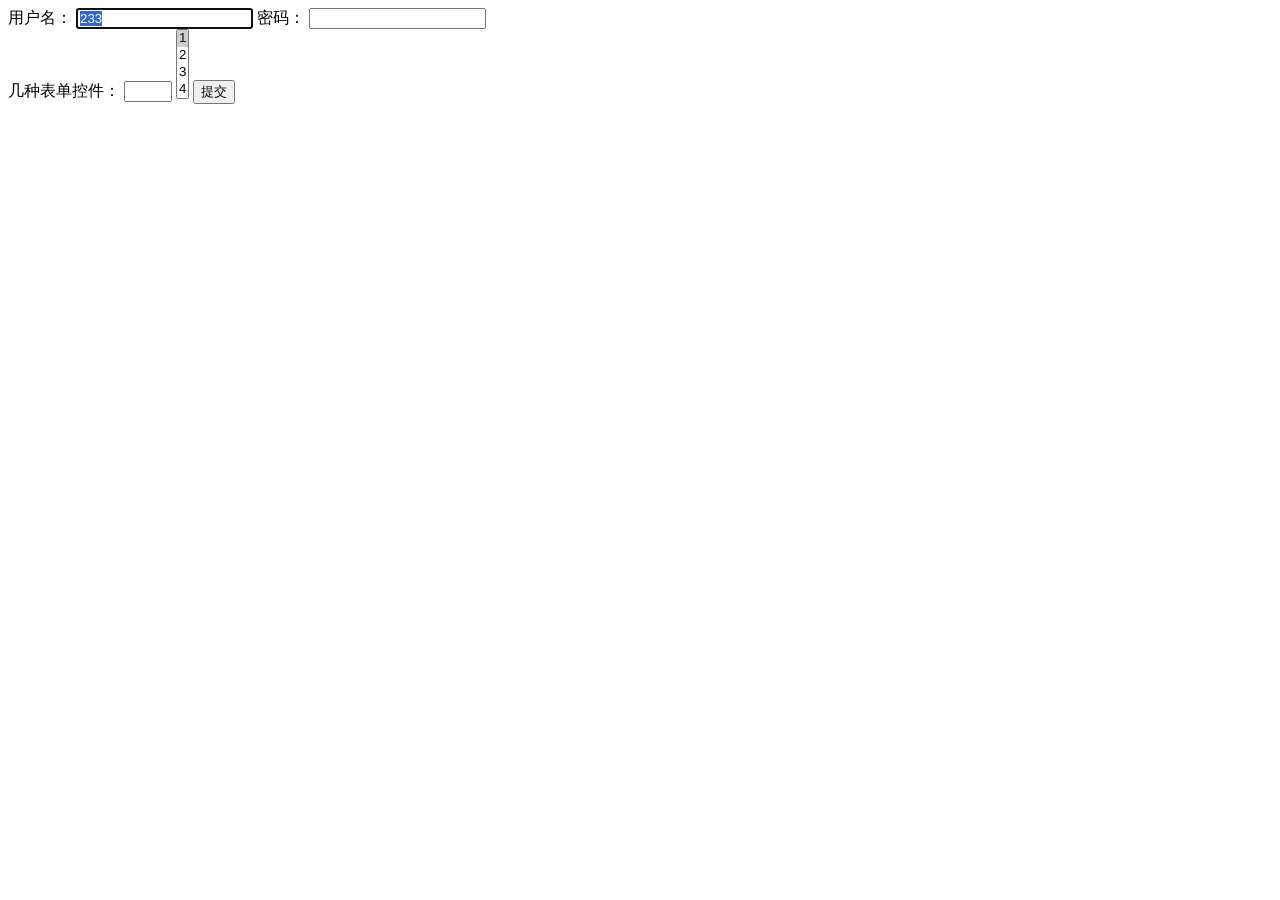
<file: index.html>
<!DOCTYPE html>
<html lang="zh-cn">
<head>
    <title>测试用例</title>
    <meta charset="UTF-8">
    <meta name="viewport" content="width=device-width, initial-scale=1">
    <!-- 内核控制 -->
    <meta name="renderer" content="webkit">
    <!-- 告诉IE使用最新的引擎渲染网页，chrome=1则可以激活Chrome Frame -->
    <meta http-equiv="X-UA-Compatible" content="IE=edge,chrome=1" />

</head>

<body>
    <form id="form1">
        <label>用户名：</label>
        <input type="text" id="input" maxlength="5" name="input-text" value="233" required>
        <label>密码：</label>
        <input type="textarea" name="input-textarea" required>
        <br>
        <label>几种表单控件：</label>
        <input type="number" min="0" max="10" step="2" name="input-number">
        <select name="select-number">
            <option value="1">1</option>
            <option value="2">2</option>
            <option value="3">3</option>
            <option value="4">4</option>
            <option value="5">5</option>
            <option value="6">6</option>
        </select>
        <input type="submit" value="提交">
    </form>
   

   <script type="text/javascript">
        var str = encodeURI("http://www.baidu.com");
        console.log(str);

        var str2 = encodeURIComponent("http://www.baidu.com");
        console.log(str2);

        var str3 = decodeURI(str);
        console.log(str3);

        var str4 = decodeURIComponent(str2);
        console.log(str4);

        var str5 = [4,5,2,10,6,8,4,9];
        console.log(str5.sort());

        var input1 = document.getElementById("input");
        input1.onclick = function (event) {
            console.log(this.value);
        };

        // var form1 = document.getElementById("form1");
        var textBox = document.forms[0].elements[0];
        textBox.select();
        textBox.onfocus = function () {
            this.select();
        };

        var selectBox = document.forms[0].elements["select-number"];
        selectBox.multiple = true;
        selectBox.onclick = function () {
            console.log(this.value);
        };
    </script>
</body>
</html>
</file>
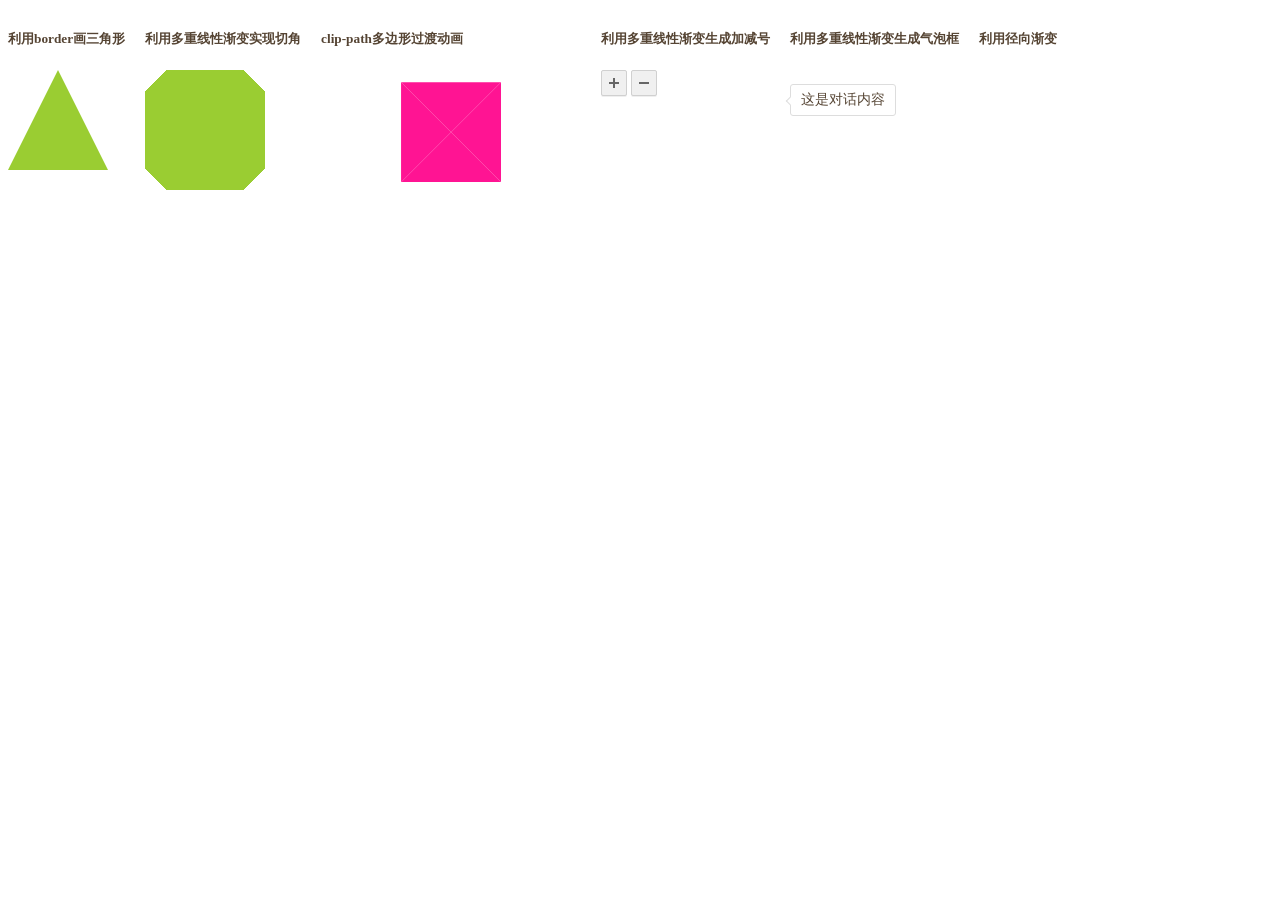
<file: css-draw.html>
<!DOCTYPE html>
<html lang="en">
<head>
    <title>CSS图形</title>
    <meta charset="UTF-8">
    <meta name="viewport" content="width=device-width, initial-scale=1">
<!--     <meta name="viewport" content="width=device-width, initial-scale=1.0, maximum-scale=1.0, minimum-scale=1.0, user-scalable=no" /> -->
    <meta name="renderer" content="webkit">
    <meta http-equiv="X-UA-Compatible" content="IE=edge,chrome=1" />
    <link rel="stylesheet" type="text/css" href="css/css-shape.css">
</head>

<body>
    <div class="css-draw-wrap">
        <div class="shape-box">
            <h5>利用border画三角形</h5>
            <div class="triangle"></div>
        </div>

        <div class="shape-box">
            <h5>利用多重线性渐变实现切角</h5>
            <div class="notching"></div>
        </div>

        <div class="shape-box triangle2rect-wrap">
            <h5>clip-path多边形过渡动画</h5>
            <div class="triangle2rect">
                <div class="a"></div>
                <div class="b"></div>
                <div class="c"></div>
                <div class="d"></div>
            </div>
        </div>

        <div class="shape-box">
            <h5>利用多重线性渐变生成加减号</h5>
            <span class="btn plus"></span>
            <span class="btn minus"></span>
        </div>

        <div class="shape-box">
            <h5>利用多重线性渐变生成气泡框</h5>
            <p class="talk">这是对话内容</p>
        </div>

        <div class="shape-box">
            <h5>利用径向渐变</h5>
            <div class="tab"></div>
        </div>
    </div>
</body>
</html>
</file>
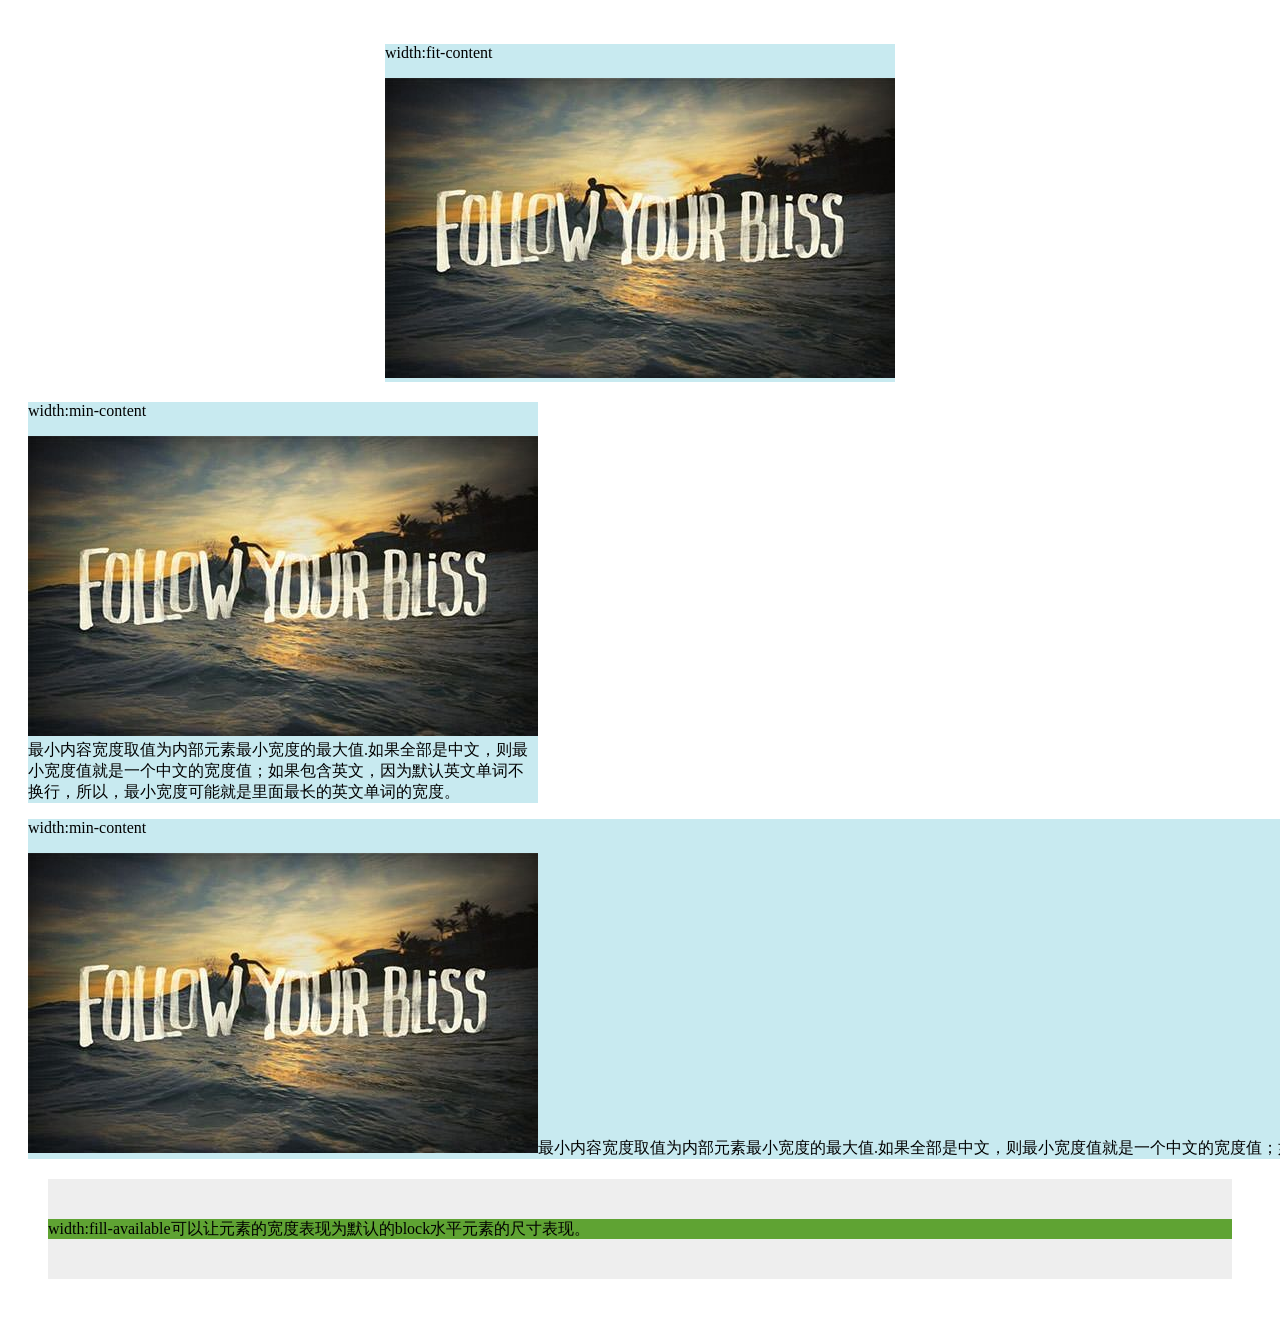
<file: layout.html>
<!DOCTYPE html>
<html lang="zh-cn">
<head>
    <title>测试用例</title>
    <meta charset="UTF-8">
    <meta name="viewport" content="width=device-width, initial-scale=1">
    <!-- 内核控制 -->
    <meta name="renderer" content="webkit">
    <!-- 告诉IE使用最新的引擎渲染网页，chrome=1则可以激活Chrome Frame -->
    <meta http-equiv="X-UA-Compatible" content="IE=edge,chrome=1" />
    <style type="text/css">
        .layout{padding:20px; }
        .fit-content{margin: 10px auto 20px; width: -webkit-fit-content; width: -moz-fit-content; width: fit-content; background-color: #c8eaf0;}
        .min-content{width: min-content; background-color: #c8eaf0;}
        .max-content{width: max-content; background-color: #c8eaf0;}
        .fill-available{display:inline-block; line-height:20px; width: fill-available; width: -webkit-fill-available; width: -moz-fill-available; width: -moz-available;/* FireFox目前这个生效 */background-color: #5fa333;}
        .box{margin:20px; height: 100px; line-height: 100px; background-color: #eee;}
    </style>
</head>
<body>
    <div class="layout">
        <!-- width属性值测试 -->
        <div class="fit-content">
            <p>width:fit-content</p>
            <img src="image/figure.jpg">
        </div>
        <div class="min-content">
            <p>width:min-content</p>
            <img src="image/figure.jpg">最小内容宽度取值为内部元素最小宽度的最大值.如果全部是中文，则最小宽度值就是一个中文的宽度值；如果包含英文，因为默认英文单词不换行，所以，最小宽度可能就是里面最长的英文单词的宽度。
        </div>
        <div class="max-content">
            <p>width:min-content</p>
            <img src="image/figure.jpg">最小内容宽度取值为内部元素最小宽度的最大值.如果全部是中文，则最小宽度值就是一个中文的宽度值；如果包含英文，因为默认英文单词不换行，所以，最小宽度可能就是里面最长的英文单词的宽度。
        </div>
        <div class="box">
            <div class="fill-available">
                width:fill-available可以让元素的宽度表现为默认的block水平元素的尺寸表现。
            </div>
        </div>        
    </div>
</body>
</html>
</file>
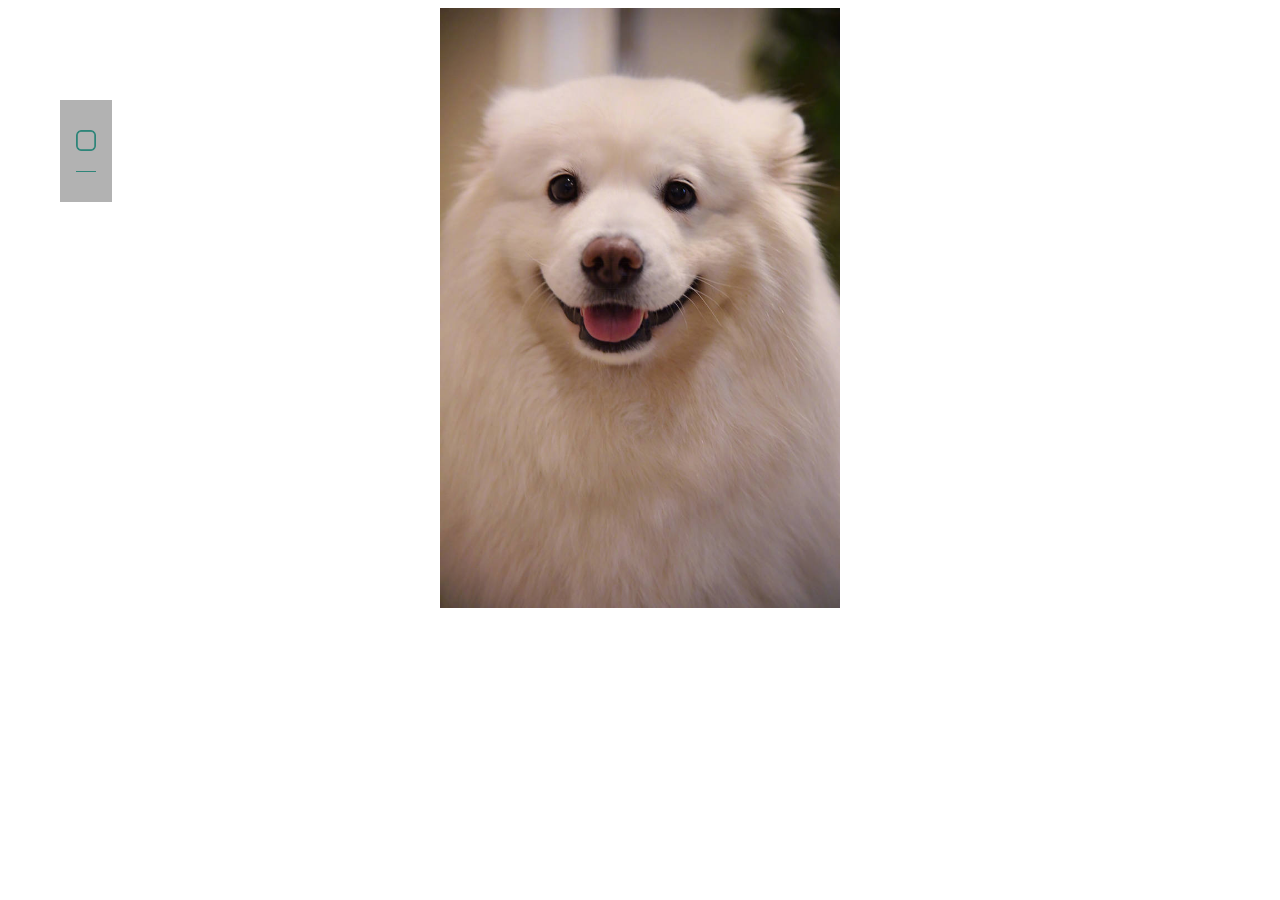
<file: mark.html>
<!DOCTYPE html>
<html lang="zh-cn">
<head>
    <title>测试用例</title>
    <meta charset="UTF-8">
    <meta name="viewport" content="width=device-width, initial-scale=1">
    <!-- 内核控制 -->
    <meta name="renderer" content="webkit">
    <!-- 告诉IE使用最新的引擎渲染网页，chrome=1则可以激活Chrome Frame -->
    <meta http-equiv="X-UA-Compatible" content="IE=edge,chrome=1" />
    <link rel="stylesheet" type="text/css" href="css/mark.css">
</head>
<body>
    <div class="mark-wrap" id="mark_wrap">
        <div class="sidebar">
            <input type="image" name="quan" src="image/quan.png" alt="标圈" title="标圈" class="mark-btn">
            <input type="image" name="line" src="image/line.png" alt="标线" title="标线" class="mark-btn">
        </div>
        <div class="figure-content"></div>
    </div>
</body>
</html>
</file>
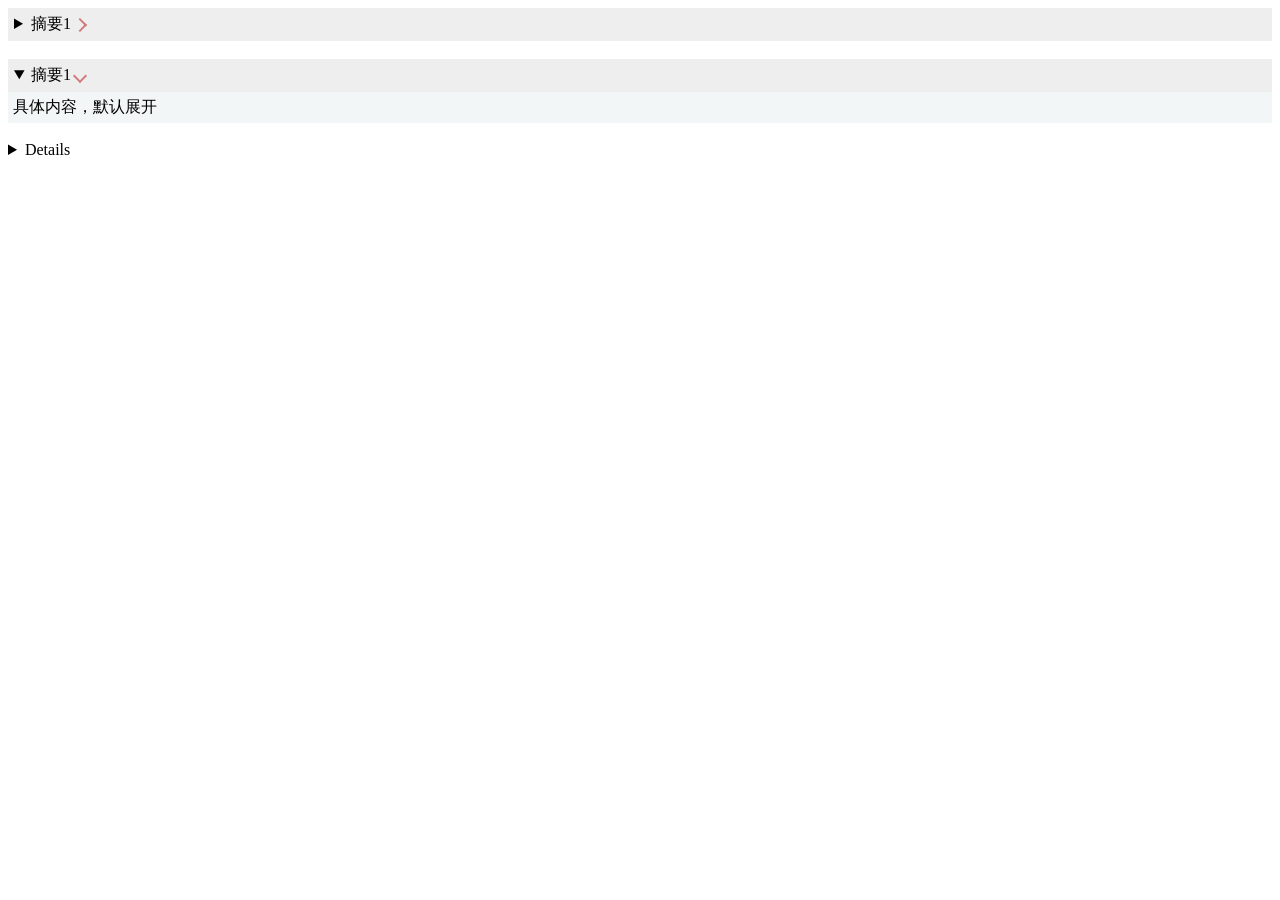
<file: open&fold.html>
<!DOCTYPE html>
<html lang="zh-cn">
<head>
    <title>html标签details,summary实例</title>
    <meta charset="UTF-8">
    <meta name="viewport" content="width=device-width, initial-scale=1">
    <!-- 内核控制 -->
    <meta name="renderer" content="webkit">
    <!-- 告诉IE使用最新的引擎渲染网页，chrome=1则可以激活Chrome Frame -->
    <meta http-equiv="X-UA-Compatible" content="IE=edge,chrome=1" />
    <style type="text/css">
        /*隐藏默认的三角形*/
        .details ::-webkit-details-marker{ display: none; }

        .details ::-moz-list-bullet{ font-size: 0; }

        
        .details summary{
            padding: 6px;
            outline: none;
            user-select: none;
            background-color: #eee;
        }

        /*自定义展开收起图标*/
        .details summary:after{
            content: '';
            position: absolute;
            margin-top: 6px;
            margin-left: 4px;
            width: .5em;
            height: .5em;
            border-bottom: 2px solid #d37b7b;
            border-right: 2px solid #d37b7b;
            transform: rotate(45deg);
            transition: transform .2s;
        }

        .details:not([open]) summary:after{
            transform: rotate(-45deg);
        }

        .details .content{
            display: block;
            padding: 5px;
            background-color: #f3f6f6;
        }
    </style>
</head>
<body>
    <details class="details">
        <summary>摘要1</summary>
        <details class="details">
            <summary>摘要1-1</summary>
            <content class="content">具体内容，默认收起</content>
        </details>
        <details class="details">
            <summary>摘要1-2</summary>
            <content class="content">具体内容，默认收起</content>
        </details>
    </details>
    <br>
    <!-- 默认展开 -->
    <details open class="details">
        <summary>摘要1</summary>
        <content class="content">具体内容，默认展开</content>
    </details>
    <br>
    <!-- 缺省summary -->
    <details class="details">
        <content class="content">具体内容，默认展开</content>
    </details>
</body>
</html>
</file>
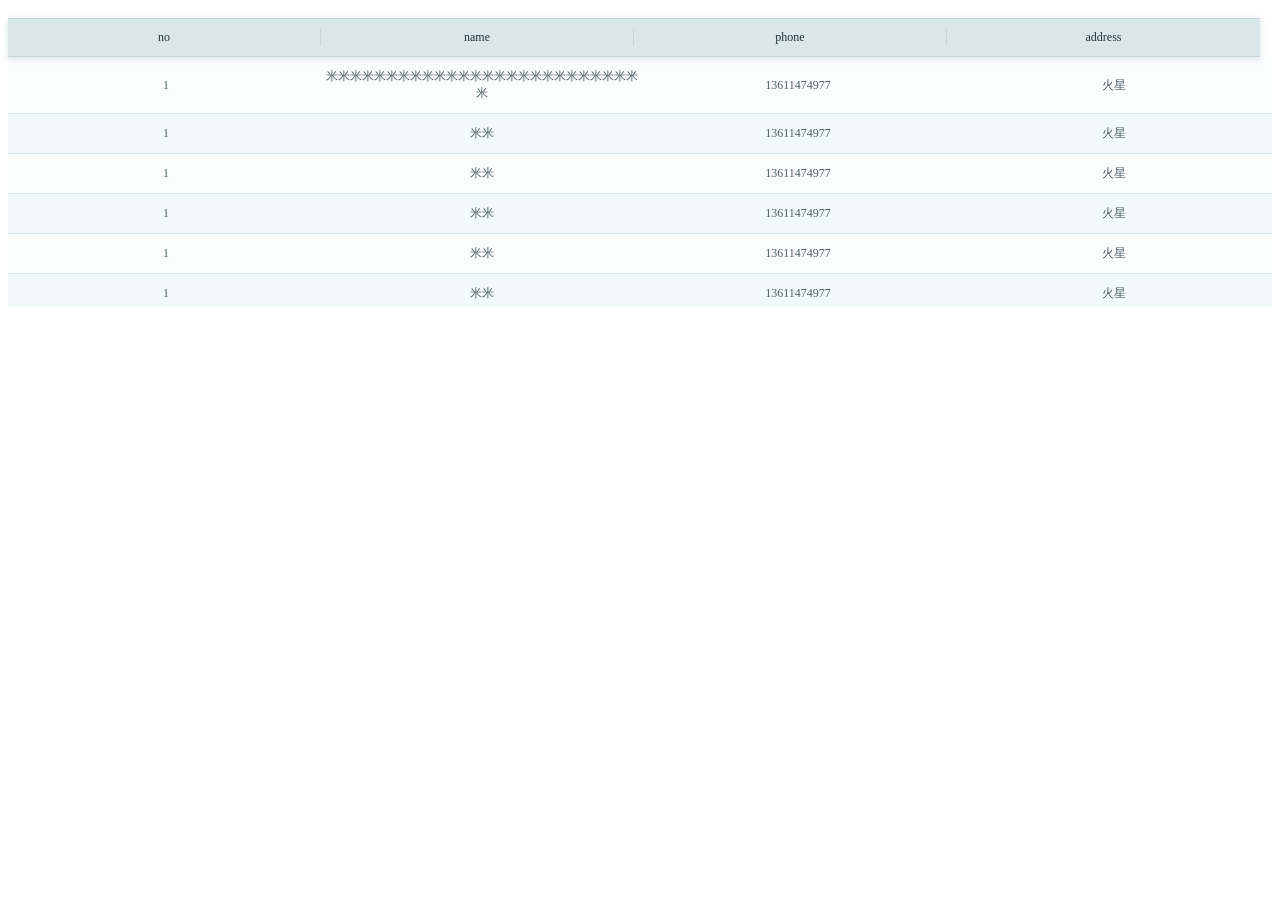
<file: table-tbody-scroll.html>
<!DOCTYPE html>
<html lang="en">
<head>
	<title></title>
	<meta charset="UTF-8">
	<!--<meta name="viewport" content="width=device-width, initial-scale=1">-->
	<meta name="viewport" content="width=device-width, initial-scale=1.0, maximum-scale=1.0, minimum-scale=1.0, user-scalable=no" />
	<meta name="renderer" content="webkit">
	<meta http-equiv="X-UA-Compatible" content="IE=edge,chrome=1" />
	
	<style type="text/css">
		.table{
			border-spacing: 0px 10px;	
			font-size: 12px;		
		}

		.table td{
			text-align: center;
			color: #4e6165;			
		}

		.table th{
			font-weight: normal;
			color: #21343f; 		
		}

		.table th:not(:last-child){
			border-right: 1px solid #c5d4d8;
		}

		.table tbody{
			display: block;
			height: 250px;
			overflow-y: auto;
		}

		.table thead, .table tbody tr{
			display:table;  
		    width:100%;
		    table-layout:fixed; 
		}

		.table thead {  
		   width: calc( 100% - 1em );
		   mix-blend-mode: multiply;        /*正片叠底*/
		   box-shadow: 0px 2px 6px 1px rgba(58, 116, 116, 0.14);
		   background-color: #dae7e8;
		   border-width: 1px 0;
		   border-style: solid;
		   border-color: #c5d4d8; 
		}  

		.table tbody tr{
			border-width: 0 0 1px 0;
		   	border-style: solid;
		   	border-color: #d7e6e9; 
		}

		.table tbody tr:nth-child(even){
			background-color: #f2f9fa;
		}

		.table tbody tr:nth-child(odd){
			background-color: #fbfdfd;
		}

		/*.table tbody td, .table thead th{
			display: inline-block;
			
			overflow:hidden;
			text-overflow: ellipsis;

		}*/
	</style>
</head>

<body>
	<table class="table">
		<thead>
			<tr><th>no</th><th>name</th><th>phone</th><th>address</th></tr>
		</thead>
		<tbody>
			<tr>
				<td>1</td>
				<td>米米米米米米米米米米米米米米米米米米米米米米米米米米米</td>
				<td>13611474977</td>
				<td>火星</td>
			</tr>
			<tr>
				<td>1</td>
				<td>米米</td>
				<td>13611474977</td>
				<td>火星</td>
			</tr>
			<tr>
				<td>1</td>
				<td>米米</td>
				<td>13611474977</td>
				<td>火星</td>
			</tr>
			<tr>
				<td>1</td>
				<td>米米</td>
				<td>13611474977</td>
				<td>火星</td>
			</tr>
			<tr>
				<td>1</td>
				<td>米米</td>
				<td>13611474977</td>
				<td>火星</td>
			</tr>
			<tr>
				<td>1</td>
				<td>米米</td>
				<td>13611474977</td>
				<td>火星</td>
			</tr>
			<tr>
				<td>1</td>
				<td>米米</td>
				<td>13611474977</td>
				<td>火星</td>
			</tr>
			<tr>
				<td>1</td>
				<td>米米</td>
				<td>13611474977</td>
				<td>火星</td>
			</tr>
			<tr>
				<td>1</td>
				<td>米米</td>
				<td>13611474977</td>
				<td>火星</td>
			</tr>
			<tr>
				<td>1</td>
				<td>米米</td>
				<td>13611474977</td>
				<td>火星</td>
			</tr>
			<tr>
				<td>1</td>
				<td>米米</td>
				<td>13611474977</td>
				<td>火星</td>
			</tr>
			<tr>
				<td>1</td>
				<td>米米</td>
				<td>13611474977</td>
				<td>火星</td>
			</tr>
		</tbody>
	</table>
</body>
</html>
</file>
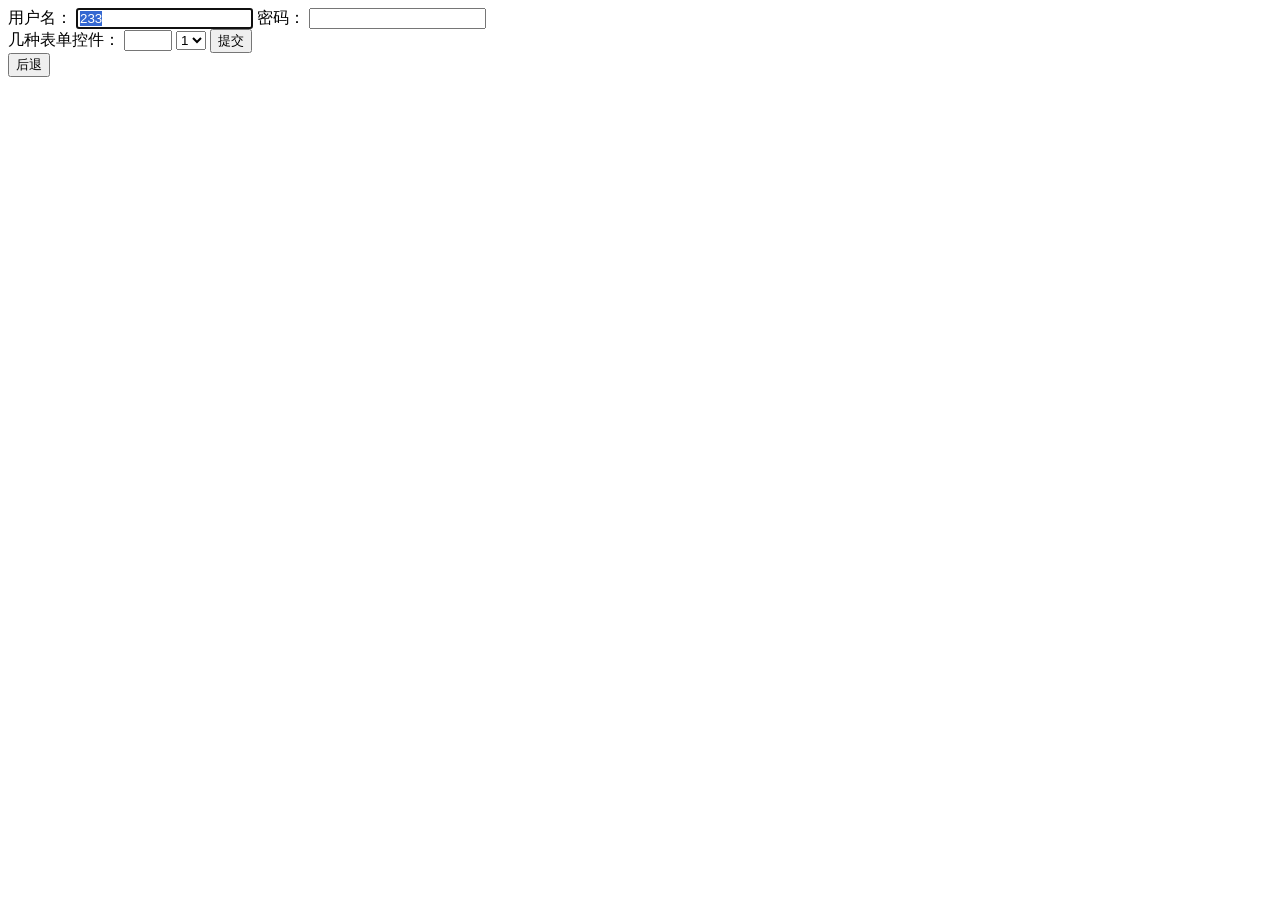
<file: test.html>
<!DOCTYPE html>
<html lang="zh-cn">
<head>
    <title>测试用例</title>
    <meta charset="UTF-8">
    <meta name="viewport" content="width=device-width, initial-scale=1">
    <!-- 内核控制 -->
    <meta name="renderer" content="webkit">
    <!-- 告诉IE使用最新的引擎渲染网页，chrome=1则可以激活Chrome Frame -->
    <meta http-equiv="X-UA-Compatible" content="IE=edge,chrome=1" />

</head>

<body>
    <form id="form1">
        <label>用户名：</label>
        <input type="text" id="input" maxlength="5" name="input-text" value="233" required>
        <label>密码：</label>
        <input type="textarea" name="input-textarea" required>
        <br>
        <label>几种表单控件：</label>
        <input type="number" min="0" max="10" step="2" name="input-number">
        <select name="select-number">
            <option value="1">1</option>
            <option value="2">2</option>
            <option value="3">3</option>
            <option value="4">4</option>
            <option value="5">5</option>
            <option value="6">6</option>
        </select>
        <input type="submit" value="提交" id="submit">
    </form>
   <input type="button" id="back" value="后退">

   <script type="text/javascript">
        var str = encodeURI("http://www.baidu.com");
        console.log(str);

        var str2 = encodeURIComponent("http://www.baidu.com");
        console.log(str2);

        var str3 = decodeURI(str);
        console.log(str3);

        var str4 = decodeURIComponent(str2);
        console.log(str4);

        var str5 = [4,5,2,10,6,8,4,9];
        console.log(str5.sort());

        var input1 = document.getElementById("input");
        input1.onclick = function (event) {
            console.log(this.value);
        };

        // var form1 = document.getElementById("form1");
        var textBox = document.forms[0].elements[0];
        textBox.select();
        textBox.onfocus = function () {
            this.select();
        };

        var selectBox = document.forms[0].elements["select-number"];
        // selectBox.multiple = true;
        selectBox.onclick = function () {
            console.log(this.value);
        };

        var nodeLists = selectBox.childNodes;
        var nodes = Array.prototype.slice.call(nodeLists, 0);
console.log(nodes);
console.log(nodeLists);
    
        document.title = "abc";
console.log("document domain:  "+ document.domain);
console.log("document referrer:  "+ document.referrer);

        var inputs = document.getElementsByTagName("input");
console.log(inputs["input-number"]);

        var submit = document.forms[0].elements["submit"];
        submit.onclick = function () {
            window.location.hash = "#submit";
        };

        var goback = document.getElementById("back");
        goback.onclick = function () {
            window.history.go(-1);
        };

        var arrLike1 = (1,2,3), arrLike2 = "1,2,3";
        var arr = Array.prototype.slice.call("123");
console.info(arr);
// console.log("转换类数组对象/集合为数组" + Array.prototype.slice.call(arrLike1, 0));
console.log("转换类数组对象/集合为数组" + arr.toString());
    </script>
</body>
</html>
</file>
<file: css/css-shape.css>
.css-draw-wrap{
    display: flex;
}

.shape-box{
    margin-right: 20px;
    color: #554433;
}

/*利用border画三角形*/
.triangle{
    width: 0;
    height: 0;
    border-left: 50px solid transparent;
    border-right: 50px solid transparent;
    border-bottom: 100px solid yellowgreen;
}

/*利用多重线性渐变实现切角*/
.notching {
    width: 40px;
    height: 40px;
    padding: 40px;
    background: linear-gradient(135deg, transparent 15px, yellowgreen 0) top left,
                linear-gradient(-135deg, transparent 15px, yellowgreen 0) top right,
                linear-gradient(-45deg, transparent 15px, yellowgreen 0) bottom right,
                linear-gradient(45deg, transparent 15px, yellowgreen 0) bottom left;
    background-size: 50% 50%;
    background-repeat: no-repeat;
}

/*clip-path多边形过渡动画*/
.triangle2rect-wrap{
    width: 260px;
}

.triangle2rect {
    position: relative;
    width: 100px;
    height: 100px;
    top: 34%;
    left: 50%;
    transform: translate(-50%, -50%);
    animation: aniContainer 2s infinite alternate;
}
.triangle2rect div {
    position: absolute;
    top: 0;
    left: 0;
    width: 100%;
    height: 100%;
}
.a {
    background: deeppink;
    clip-path: polygon(0% 0%, 0% 100%, 50% 50%);
    animation: a 2s infinite alternate;
}
.b {
    background: deeppink;
    clip-path: polygon(0% 0%, 100% 0%, 50% 50%);
    animation: b 2s infinite alternate;
}
.c {
    background: deeppink;
    clip-path: polygon(100% 0%, 100% 100%, 50% 50%);
    animation: c 2s infinite alternate;
}
.d {
    background: deeppink;
    clip-path: polygon(100% 100%, 0% 100%, 50% 50%);
    animation: d 2s infinite alternate;
}
@keyframes a {
    0%, 10% {
        background: deeppink;
        clip-path: polygon(0% 0%, 0% 100%, 50% 50%);
    }
    90%, 100% {
        background: #000;
        clip-path: polygon(0% 100%, 25% 100%, 12.5% 0%);
    }
}
@keyframes b {
    0%, 10% {
        background: deeppink;
        clip-path: polygon(0% 0%, 100% 0%, 50% 50%);
    }
    90%, 100% {
        background: #000;
        clip-path: polygon(25% 0%, 50% 0%, 37.5% 100%);
    }
}
@keyframes c {
    0%, 10% {
        background: deeppink;
        clip-path: polygon(100% 0%, 100% 100%, 50% 50%);
    }
    90%, 100% {
        background: #000;
        clip-path: polygon(62.5% 0%, 75% 100%, 50% 100%);
    }
}
@keyframes d {
    0%, 10% {
        background: deeppink;
        clip-path: polygon(100% 100%, 0% 100%, 50% 50%);
    }
    90%, 100% {
        background: #000;
        clip-path: polygon(100% 0%, 87.5% 100%, 75% 0%);
    }
}
@keyframes aniContainer {
    0%, 10% {
        width: 100px;
        height: 100px;
    }
    90%, 100% {
        width: 250px;
        height: 60px;
    }
}

/*利用多重线性渐变生成加减号*/
.btn {
    display: inline-block;
    background: #f0f0f0 no-repeat center;
    border: 1px solid #d0d0d0;
    width: 24px; height: 24px;    
    border-radius: 2px;
    box-shadow: 0 1px rgba(100,100,100,.1);
    color: #666;
    transition: color .2s, background-color .2s;
}

.plus{
    background-image: linear-gradient(to top, currentColor, currentColor), linear-gradient(to top, currentColor, currentColor);
    background-size: 10px 2px, 2px 10px;
}

.minus{
    background-image: linear-gradient(to top, currentColor, currentColor);
    background-size: 10px 2px;
}

/*利用多重线性渐变生成气泡框*/
.talk {
    display: inline-block;
    max-width: 80%;
    border: 1px solid #ddd;
    border-radius: 3px;
    padding: 6px 10px;
    font-size: 14px;
    background-color: #fff;
    position: relative;
}
.talk::before {
    content: '';
    position: absolute;
    width: 6px; height: 6px;
    background: linear-gradient(to top, #ddd, #ddd) no-repeat, linear-gradient(to right, #ddd, #ddd) no-repeat, linear-gradient(135deg, #fff, #fff 6px, hsla(0,0%,100%,0) 6px) no-repeat;
    background-size: 6px 1px, 1px 6px, 6px 6px;
    transform: rotate(-45deg);
    left: -4px; top: 13px;
}

.tab{
    width: 100px;
    height: 100px;
    background:
    -moz-radial-gradient(
        100% 0%, 
        rgba(255, 255, 255, 0) 0%,
        rgba(255, 255, 255, 0) 71%,
        #0059FF 0%;
    );
    background:
    -webkit-radial-gradient(
        100% 0%, 
        rgba(255, 255, 255, 0) 0%,
        rgba(255, 255, 255, 0) 71%,
        #0059FF 0%;
    );
    background:
    radial-gradient(
        100% 0%, 
        rgba(255, 255, 255, 0) 0%,
        rgba(255, 255, 255, 0) 71%,
        #0059FF 0%;
    );
}
</file>
<file: css/mark.css>
.mark-wrap{
   width: 100%;
   height: 100%;
   text-align: center;
}

.mark-wrap .sidebar{
    display: inline-block;
    position: fixed;
    top: 100px;
    left: 60px;
    padding: 20px 0;
    text-align: center;
    background-color: rgba(0,0,0,.3);
}

.mark-wrap .mark-btn{
    padding: 10px 16px;
    display: block;
    width: 20px;
} 

.mark-wrap .mark-btn:hover{
    background-color: rgba(0,0,0,.2);
}

.mark-wrap .figure-content{
    margin: 0 auto;
    width: 600px;
    height: 600px;
    background-image: url("../image/niuniu.jpg");
    background-size: contain;
    background-repeat: no-repeat;
    background-position: center; 
}
</file>
